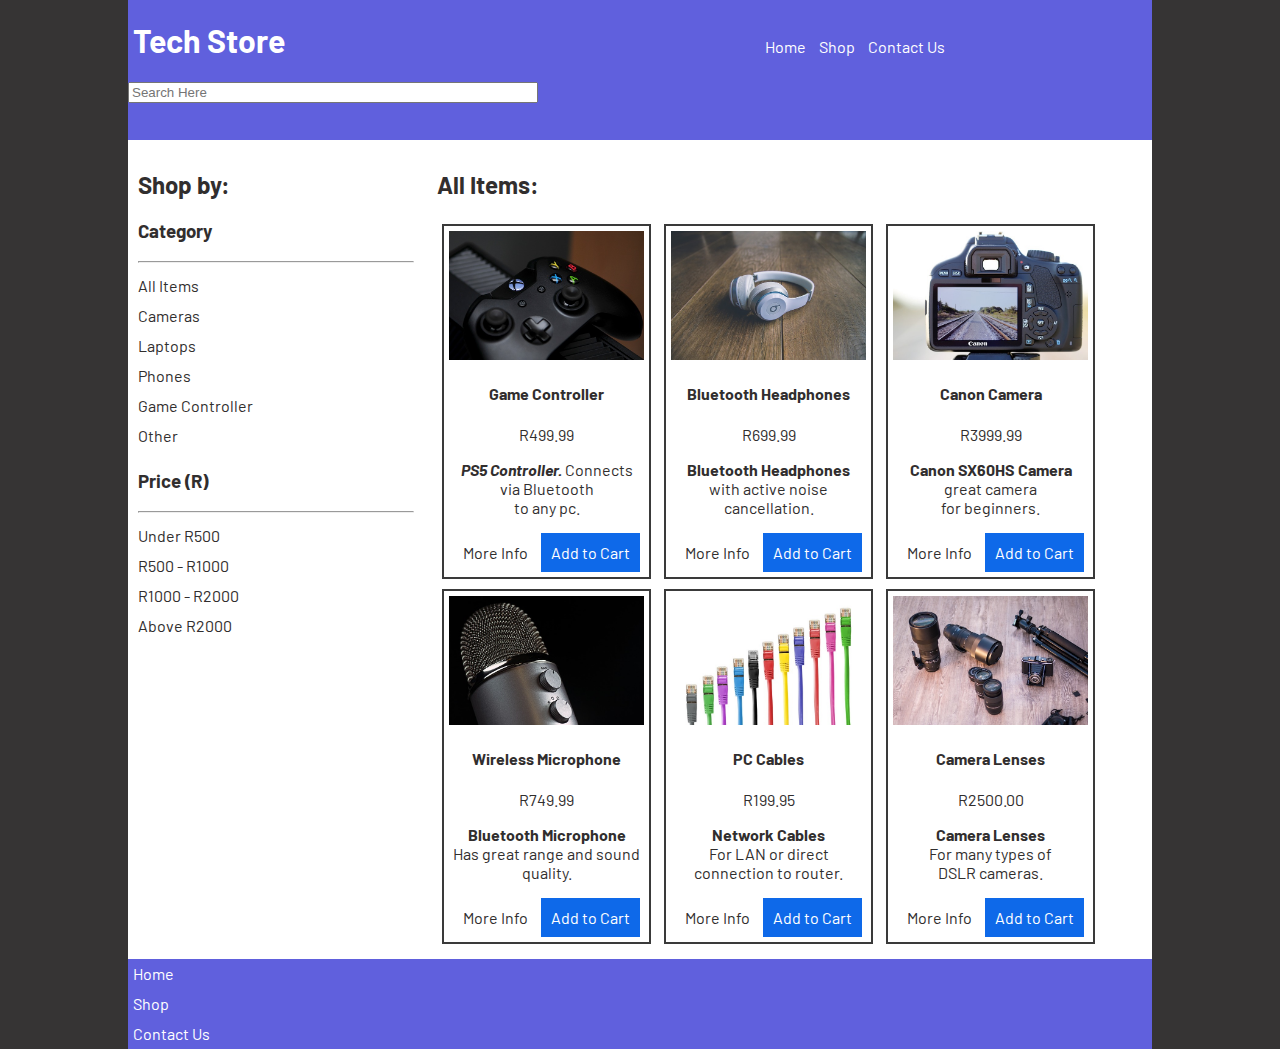
<file: index.html>
<!DOCTYPE html>
<html lang="en">
    <head>                       <!-- Metadata (Not visible but affects how site runs) -->
        <meta charset="UTF-8">
        <meta name="viewport" content="width=device-width, initial-scale=1">
        <title>Tech Store</title>
        <link href="https://fonts.googleapis.com/css2?family=Barlow:ital,wght@0,100;0,200;0,300;0,400;0,500;0,600;0,700;0,800;0,900;1,100;1,200;1,300;1,400;1,500;1,600;1,700;1,800;1,900&display=swap" rel="stylesheet">

        <link rel="stylesheet" href="Styles.css">
    </head>

    <body>
        <header class="header">             <!-- Header-->
            <div class="container">
                <h1 class="logo">Tech Store</h1>
    
                <nav class="nav">
                    <ul class="nav-list">
                        <li><a href="#">Home</a></li>
                        <li><a href="#">Shop</a></li>
                        <li><a href="#">Contact Us</a></li>
                    </ul>
                </nav>
    
            <div class="search">
                <input type="search" placeholder="Search Here">
            </div>
            </div>
        </header>

        <aside>                         <!-- Sidebar Semantic Element -->
            <h2>Shop by:</h2>
            <section>
                <h3>Category</h3>
                <hr>
                <ul>
                    <li>All Items</li>
                    <li>Cameras</li>
                    <li>Laptops</li>
                    <li>Phones</li>
                    <li><a href="Game Controller.html">Game Controller</a></li>
                    <li>Other</li>
                </ul>
            </section>
            <section>
                <h3>Price <span>(R)</span></h3>
                <hr>
                <ul>
                    <li>Under R500</li>
                    <li>R500 - R1000</li>
                    <li>R1000 - R2000</li>
                    <li>Above R2000</li>
                </ul>
            </section>
        </aside>
  
        <main>                                   <!-- Product Details -->
             <h2>All Items:</h2>

             <div class="products">
                <a href="Game Controller.html">
                    <img id="image"src="images/controller.jpg" alt="Game Controller Picture">   <!--Don't forget to close the element-->
                </a>

                <a href="Game Controller.html">
                    <h4>Game Controller</h4></a>
                <p>R499.99</p>
                <p><em><strong>PS5 Controller.</strong></em> Connects via Bluetooth <br>to any pc.</p>
                
                <a href="Game Controller.html" class="button">More Info</a>
                <a href="" class="button">Add to Cart</a>
             </div>

             <div class="products">
                <a href="Products.html">
                    <img id="image 2"src="images/headphones.jpg" alt="Headphones">
                </a>
                <a href="">
                    <h4>Bluetooth Headphones</h4>
                </a>
                <p>R699.99</p>
                <p><strong>Bluetooth Headphones</strong> <br>with active noise cancellation.</p>

                <a href="" class="button">More Info</a>
                <a href="" class="button">Add to Cart</a>
             </div>

             <div class="products">
                <a href="Products.html">
                    <img id="image 3" src="images/camera.jpg" alt="Canon Camera">
                </a>
                
                <a href="Products.html">
                    <h4>Canon Camera</h4>
                </a>
                <p>R3999.99</p>
                <p><strong>Canon SX60HS Camera</strong> <br>great camera <br>for beginners.</p>

                <a href="" class="button">More Info</a>
                <a href="" class="button">Add to Cart</a>
             </div>

             <div class="products">
                <a href="Products.html">
                    <img id ="image 4" src ="images/microphone.jpg" alt="Wireless Microphone">
                </a>
                <a href="Products.html">
                    <h4>Wireless Microphone</h4>
                </a>
                <p>R749.99</p>
                <p><strong>Bluetooth Microphone</strong> <br>Has great range and sound quality.</p>

                <a href="" class="button">More Info</a>
                <a href="" class="button">Add to Cart</a>
             </div>

             <div class="products">
                <a href="Products.html">
                    <img id="image 5" src="images/cables.jpg" alt="PC cables">
                </a>
                <a href="Products.html">
                    <h4>PC Cables</h4>
                </a>
                <p>R199.95</p>
                <p><strong>Network Cables</strong> <br>For LAN or direct connection to router.</p>

                <a href="" class="button">More Info</a>
                <a href="" class="button">Add to Cart</a>
             </div>

             <div class="products">
                <a href="Products.html">
                    <img id="image 6" src="images/lenses.jpg">
                </a>
                <a href="Products.html">
                    <h4>Camera Lenses</h4>
                </a>
                <p>R2500.00</p>
                <p><strong>Camera Lenses</strong> <br>For many types of<br>DSLR cameras.</p>

                <a href="" class="button">More Info</a>
                <a href="" class="button">Add to Cart</a>
             </div>
            </main>

        <footer> 
            <nav>                                    <!-- Footer -->
                <ul>
                    <li><a href="https://www.takealot.com">Home</a></li>
                    <li><a href="Products.html">Shop</a></li>
                    <li><a href="Contact.html">Contact Us</a></li>
                </ul>
            </nav>
        </footer>
    </body>
</html>
</file>
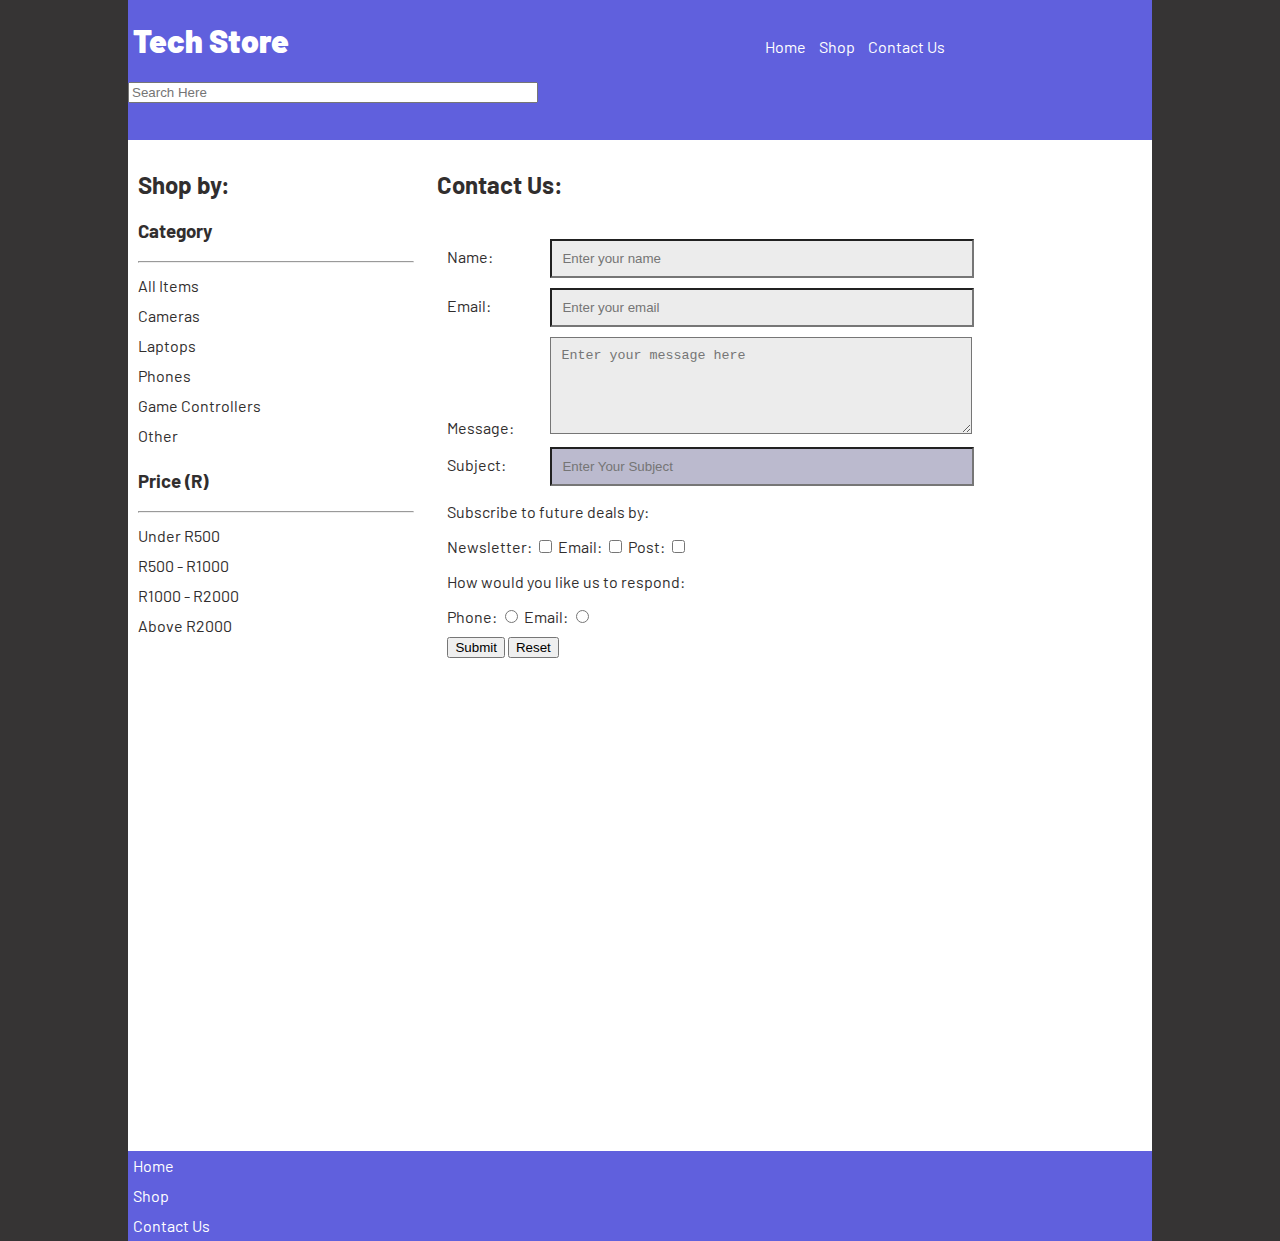
<file: Contact.html>
<!DOCTYPE html>
<html lang="en">
    <head>                       <!-- Metadata (Not visible but affects how site runs) -->
        <meta charset="UTF-8">
        <title>Tech Store</title>
        <link href="https://fonts.googleapis.com/css2?family=Barlow:ital,wght@0,100;0,200;0,300;0,400;0
        ,500;0,600;0,700;0,800;0,900;1,100;1,200;1,300;1,400;1,500;1,600;1,700;1,800;1,900&display=swap" 
        rel="stylesheet">

        <link rel="stylesheet" href="Styles.css">

    </head>

    <body>
        <header>
            <h1><strong>Tech Store</strong></h1>
            <nav>
                <ul>
                    <li><a href="index.html">Home</a></li>
                    <li><a href="Products.html">Shop</a></li>
                    <li><a href="Contact.html">Contact Us</a></li>
                </ul>
            </nav>
            <input type="search" placeholder="Search Here">
        </header>

        <aside>
            <h2>Shop by:</h2>
            <section>
                <h3>Category</h3>
                <hr>
                <ul>
                    <li>All Items</li>
                    <li>Cameras</li>
                    <li>Laptops</li>
                    <li>Phones</li>
                    <li><a href="Game Controller.html">Game Controllers</a></li>
                    <li>Other</li>
                </ul>
            </section>
            <section>
                <h3>Price (R)</h3>
                <hr>
                <ul>
                    <li>Under R500</li>
                    <li>R500 - R1000</li>
                    <li>R1000 - R2000</li>
                    <li>Above R2000</li>
                </ul>
            </section>
        </aside>

        <main>                                   
             <h2>Contact Us:</h2>
             <form>
                <div class="inline">
                <label for="name">Name:</label> <input type="text" placeholder="Enter your name" id="name" name="name">
                </div>
                <div class="inline">
                <label for="email">Email:</label> <input type="email" placeholder="Enter your email" id="email" name="email">
                </div>
                <div class="inline">
                <label for="message">Message:</label> <textarea cols="30" rows="5" placeholder="Enter your message here" id="message" name="message"></textarea>
                </div>

                <!-- <div> How to do select/drop down boxes.
                    <label for="subject">Subject:</label>
                    <select id ="subject">
                        <optgroup label="Product Issues">
                            <option value="returns">Returns</option>
                            <option value="faulty_item">Faulty Item</option>
                        </optgroup>
                        <optgroup label="Deliveries">
                            <option value="delivery">Delivery Info</option>
                            <option value="order_tracking">Tracking My Order</option>
                        </optgroup>
                        <optgroup label="Other">
                            <option value="advice">Advice</option>
                            <option value="other">Other</option>
                        </optgroup>
                    </select>
                </div> -->
                <div class="inline">
                    <label for="subject">Subject:</label>
                    <input type="text" list="subjects"id="subject" placeholder="Enter Your Subject">
                    <datalist id="subjects">
                        <option value="returns">
                        <option value="faulty_item">
                        <option value="delivery">
                        <option value="order_tracking">
                        <option value="advice">
                        <option value="other">
                    </datalist>
                </div>

                <div>
                    <p>Subscribe to future deals by:</p>

                    <label for="newsletter">Newsletter:</label>
                    <input type="checkbox" id="newsletter" name="subscribe" value="newsletter">

                    <label for="email">Email:</label>
                    <input type="checkbox" id="email" name="subscribe" value="email">

                    <label for="post">Post:</label>
                    <input type="checkbox" id="post" name="subscribe" value="post">
                </div>

                <div>
                    <p>How would you like us to respond:</p>

                    <label for="phoneResponse">Phone:</label>
                    <input type="radio" id="phoneResponse" name="response" value="phone">

                    <label for="emailResponse">Email:</label>
                    <input type="radio" id="emailResponse" name="response" value="email">
                </div>

                <div>
                    <input type="submit">
                    <input type="reset">
                    <!-- <button type="submit">Submit here</button> --> <!-- Alternative way to do a button with any text-->
                </div>
            </form>
           <iframe
            width="600"
            height="450"
            style="border:0"
            loading="lazy"
            allowfullscreen
            referrerpolicy="no-referrer-when-downgrade"
            src="https://www.google.com/maps/embed/v1/place?key=API_KEY
            &q=Space+Needle,Seattle+WA">
            </iframe>
         </main>    

        <footer> 
            <nav>                                    <!-- Footer -->
                <ul>
                    <li><a href="https://www.takealot.com">Home</a></li>
                    <li><a href="Products.html">Shop</a></li>
                    <li><a href="Contact.html">Contact Us</a></li>
                </ul>
            </nav>
        </footer>
    </body>
</html>
</file>
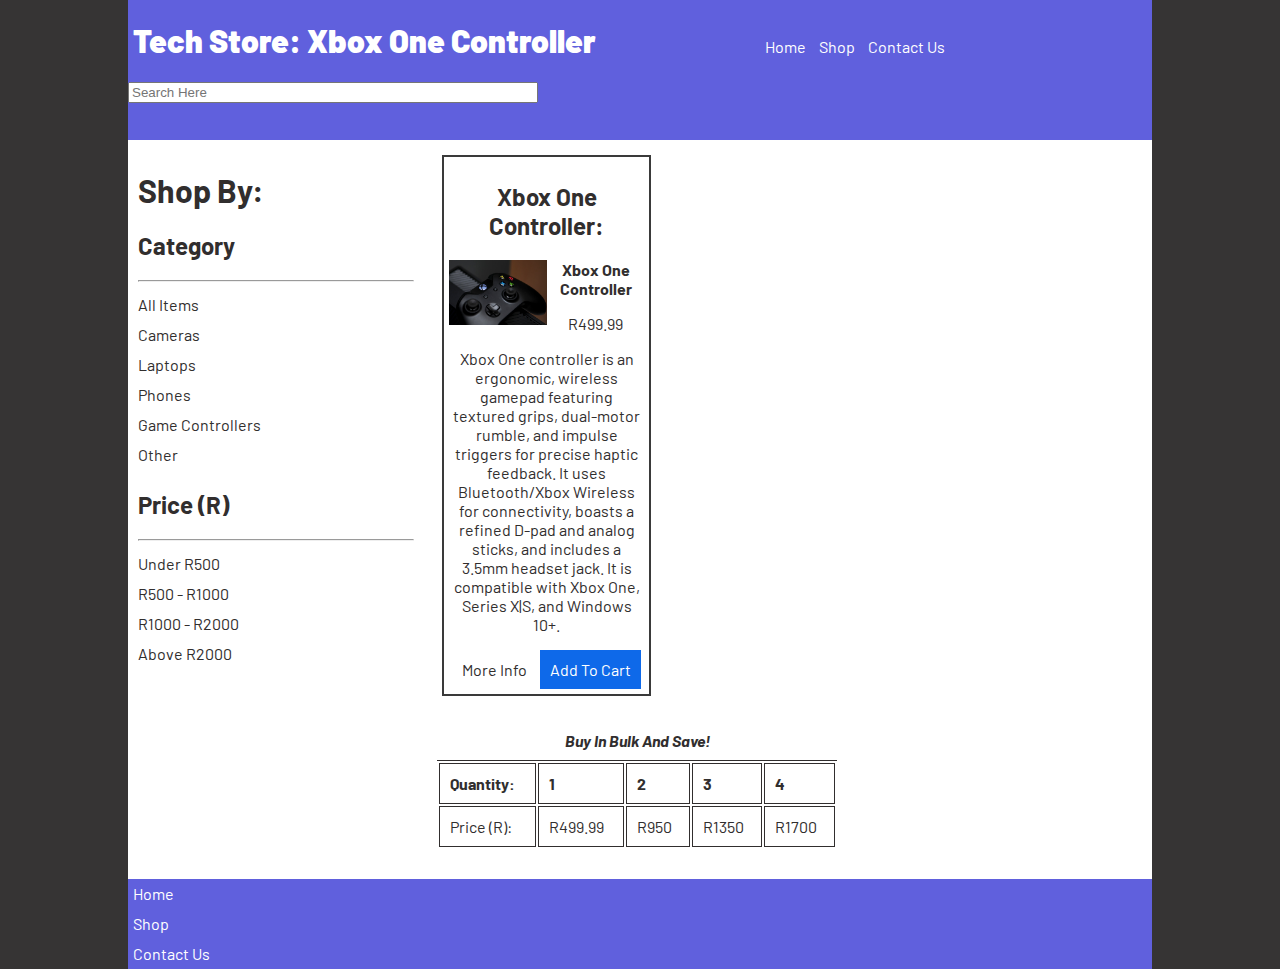
<file: Game Controller.html>
<!DOCTYPE html>
<html lang="en">
    <head>                       <!-- Metadata (Not visible but affects how site runs) -->
        <meta charset="UTF-8">
        <title>Tech Store</title>
        <link href="https://fonts.googleapis.com/css2?family=Barlow:ital,wght@0,100;0,200;0,300;0,400;0,500;0,600;0,700;0,800;0,900;1,100;1,200;1,300;1,400;1,500;1,600;1,700;1,800;1,900&display=swap" rel="stylesheet">

            <link rel="stylesheet" href="Styles.css">

    </head>

<body>
    <header>
        <h1><strong>Tech Store: Xbox One Controller</strong></h1>
        <nav>
            <ul>
                <li><a href="index.html">Home</a></li>
                <li><a href="Products.html">Shop</a></li>
                <li><a href="Contact.html">Contact Us</a></li>
            </ul>
        </nav>
        <input type="search" placeholder="Search Here">
    </header>

    <aside>
        <h1>Shop By:</h1>
        <section>
            <h2>Category</h2>
            <hr>
            <ul>
                <li><a href="index.html">All Items</a></li>
                <li>Cameras</li>
                <li>Laptops</li>
                <li>Phones</li>
                <li><a href="Game Controller.html">Game Controllers</a></li>
                <li>Other</li>
            </ul>
            <h2>Price (R)</h2>
            <hr>
            <ul>
                <li>Under R500</li>
                <li>R500 - R1000</li>
                <li>R1000 - R2000</li>
                <li>Above R2000</li>
            </ul>
        </section>
    </aside>

    <main>
        <div class="products product-detail">
            <h2>Xbox One Controller:</h2>
            <img id="controller" src="images/controller.jpg">
            <p><strong>Xbox One Controller</strong></p>
            <p>R499.99</p>
            <p>Xbox One controller is an ergonomic, wireless gamepad featuring textured grips,
                 dual-motor rumble, and impulse triggers for precise haptic feedback.
                  It uses Bluetooth/Xbox Wireless for connectivity, boasts a refined D-pad and analog sticks,
                   and includes a 3.5mm headset jack. It is compatible with Xbox One, Series X|S, and Windows 10+.</p>
            
            <a href="" class="button"> More Info</a>
            <a href="" class="button">Add To Cart</a>
        </div>
        

        <table>
            <caption><strong>Buy In Bulk And Save!</strong></caption>
    <thead>
            <tr>
                <th>Quantity:</th>
                <th>1</th>
                <th>2</th>
                <th>3</th>
                <th>4</th>
            </tr>
    </thead>
    <tbody>
            <tr>
                <td>Price (R):</td>
                <td class="price">R499.99</td>
                <td class="price">R950</td>
                <td class="price">R1350</td>
                <td class="price">R1700</td>
            </tr>
    </tbody>
        </table>
    </main>

    <footer>
        <nav>
            <ul>
                <li><a href="index.html">Home</a></li>
                <li><a href="Products.html">Shop</a></li>
                <li><a href="Contact.html">Contact Us</a></li>
            </ul>
        </nav>
    </footer>
</body>
</file>
<file: Styles.css>
html{
                background: #363434;
            }

            body{
                font-family: "Barlow", sans-serif;
                background:white;
                margin: 0 auto;
                color: rgb(49, 46, 46);
                text-align: center;
            }

            header, footer {
                background: #6060dd;
                color:white;
            }

            input[type="search"]{
                width: 100%;
            }

            ul{
                margin: 0px 0px 0px 0px;
                padding: 0px 0px 0px 0px;
            }

            li{
                list-style: none;
                line-height: 30px;
            }

            a{ 
                text-decoration: none;
                color: inherit;
            }

            a:hover{
                color:#0e69e9;
            }

            #name{background: rgb(236, 236, 236)}
            #email{background: rgb(236, 236, 236)}
            #message{background: rgb(236, 236, 236)}
            #subject{background: rgb(187, 186, 206)}

            header li{
                display: inline-block;
                padding: 0 5px;
            }

            header h1, nav{
                display: inline-block;
                padding: 0 5px;
            }

            header h1{
                width: 100%;
            }


            .products{
                box-sizing: border-box;
                border: 2px solid rgb(58, 58, 58);
                margin: 5px;
                padding: 5px;
                text-align: center;
                width: 100%;
            }

            img{
                max-width:100%
            }

            .button {
                padding: 10px;
                display: inline-block;
            }

            .button:last-of-type{
                background:#0e69e9;
                color:white;
            }

            /* Product detail page */

            .product-detail{
                width: 660px;
            }

            .product-detail img{
                max-width: 50%;
                float: left;
            }

            header{
                height:140px;
            }

            /* Contact Us Page*/

            form{
                padding: 10px;
                Margin: 10px 0;
                width: 600px;
            }

            form>div{
                margin: 10px 0;
            }

            .inline label{
                display: inline-block;
                width: 100px;
            }

            input[type="text"], input[type="email"], textarea
            {
                padding: 10px;
                width: 400px;
            }

            /* Table */

            table{
                width: 400px;
                text-align: left;
                margin: 20px 0;
            }

            caption{
                font-style: italic;
                border-bottom: solid 1px;
                padding: 10px;
            }

            th, td{
                padding: 10px;
                border: solid 1px;
            }

            .price:hover{
                background:#6b98d3;
                cursor: pointer;
                transition: background-color 0.15s ease;
            }

            /* Code to adjust site for medium devices */

            @media (min-width: 800px) {
                input[type="search"]{
                    width: 40%;
                }

                .products{
                    display: inline-block;
                    width: 48%;
                }
            }

            @media (min-width: 1000px) {
            body{
                text-align: left;
            }

            header h1{
                width: 60%;
            }

            main {
                width: 68%;
                display: inline-block;
                padding: 10px;
            }

            aside {
                width: 27%;
                display: inline-block;
                vertical-align: top;
                padding: 10px;
            }
            }

            @media (min-width: 1100px) {
                body{
                    max-width: 80vw;
                }

                .products{
                    width: 30%;
                }

                input[type="search"]{
                    width: 40%;
                }
            }
</file>
